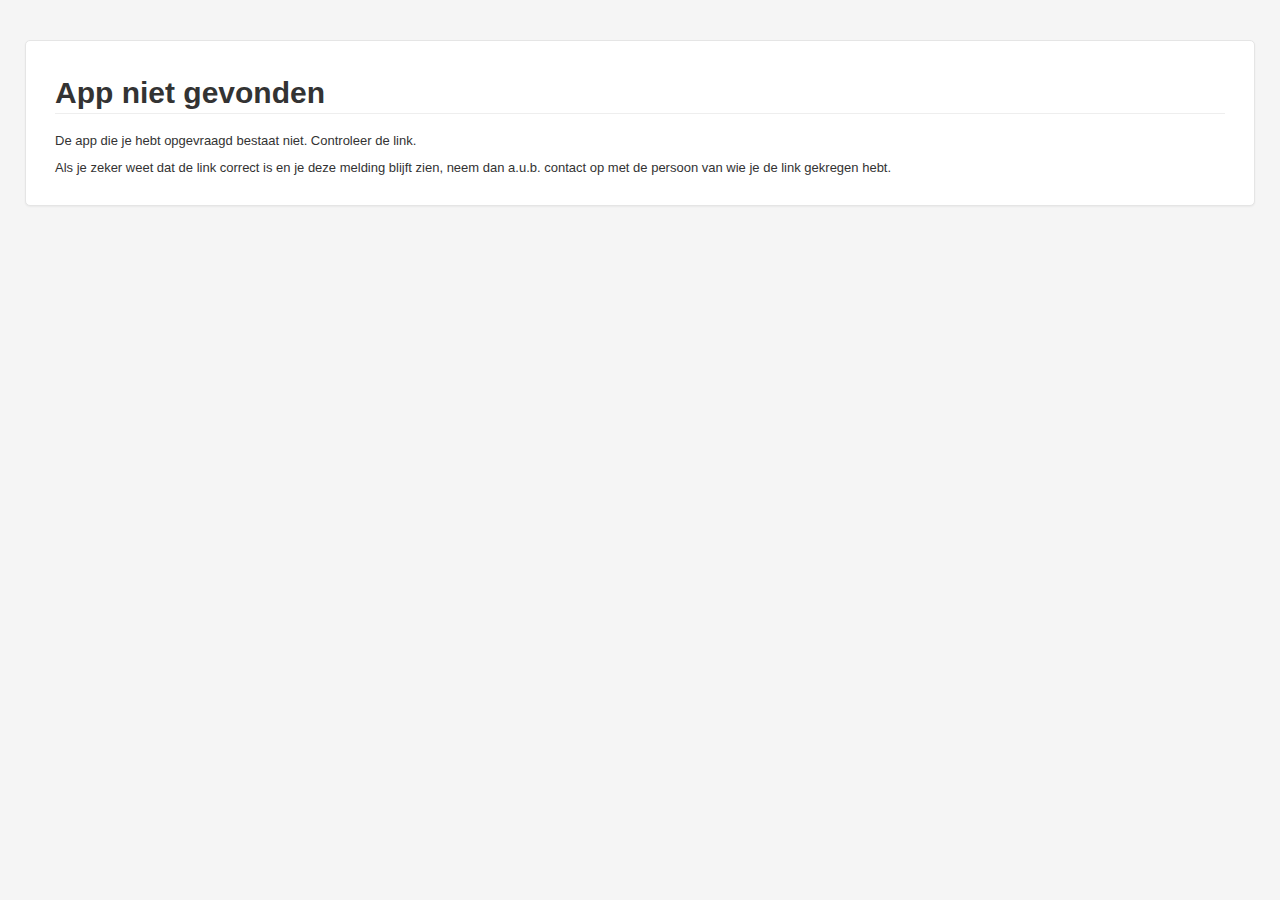
<file: index.html>
<!doctype html>
<html lang="en" ng-app="fbAppInstaller">
	<head>
		<meta charset="utf-8">
		<title>Socialyse FB app installer</title>
		<link rel="stylesheet" href="css/bootstrap.min.css">
		<link rel="stylesheet" href="css/bootstrap-responsive.min.css">
		<link rel="stylesheet" href="css/font-awesome.min.css">
		<link rel="stylesheet" href="css/app.css">
		<script src="lib/angular/angular.js"></script>
		<script src="lib/angular/angular-resource.js"></script>
		<script src="lib/angular/angular-route.js"></script>
		<script src="lib/angular-easyfb.min.js"></script>
		<script src="lib/spin.min.js"></script>
		<script src="lib/angular-spinner.min.js"></script>
		<script src="js/app.js"></script>
		<script src="js/controllers.js"></script>
		<script src="js/filters.js"></script>
		<script src="js/services.js"></script>
	</head>
	<body>
		<div class="container" ng-view>
		</div>
	</body>
</html>
</file>
<file: css/app.css>
body{
	padding-top: 40px;
	padding-bottom: 40px;
	background-color: #f5f5f5;
}

.container{
	background-color: white;

	padding: 19px 29px;

	border: 1px solid #e5e5e5;

	-webkit-border-radius: 5px;
	-moz-border-radius: 5px;
	border-radius: 5px;

	-webkit-box-shadow: 0 1px 2px rgba(0, 0, 0, .05);
	-moz-box-shadow: 0 1px 2px rgba(0, 0, 0, .05);
	box-shadow: 0 1px 2px rgba(0, 0, 0, .05);
}

.page-header{
	padding-bottom: 5px;
	overflow: auto;
}

.spinner{
	margin: auto auto;

	width: 100px;
	height: 100px;
	padding-top: 150px;
	padding-bottom: 50px;
}

.confirm-form{
	margin: 10px auto;
	float: none;
}

.well{
	margin-top: 20px;
}

.confirm-box{
	text-align: center;
}

.user-image{
	height: 20px;
}

.fb-image{
	width: 75px;
	height: 75px;

	margin: 10px;

	background-color: #fff;

	border-radius: 7px;
	-webkit-border-radius: 7px;
	-moz-border-radius: 7px;

	box-shadow: 0 1px 1px rgba(0, 0, 0, .3);
	-webkit-box-shadow: 0 1px 1px rgba(0, 0, 0, .3);
	-moz-box-shadow: 0 1px 1px rgba(0, 0, 0, .3);
}

.ic-holder{
	line-height: 75px;
	margin-top: 0.5em;
}

.ic-install{
	vertical-align: middle;
}
</file>
